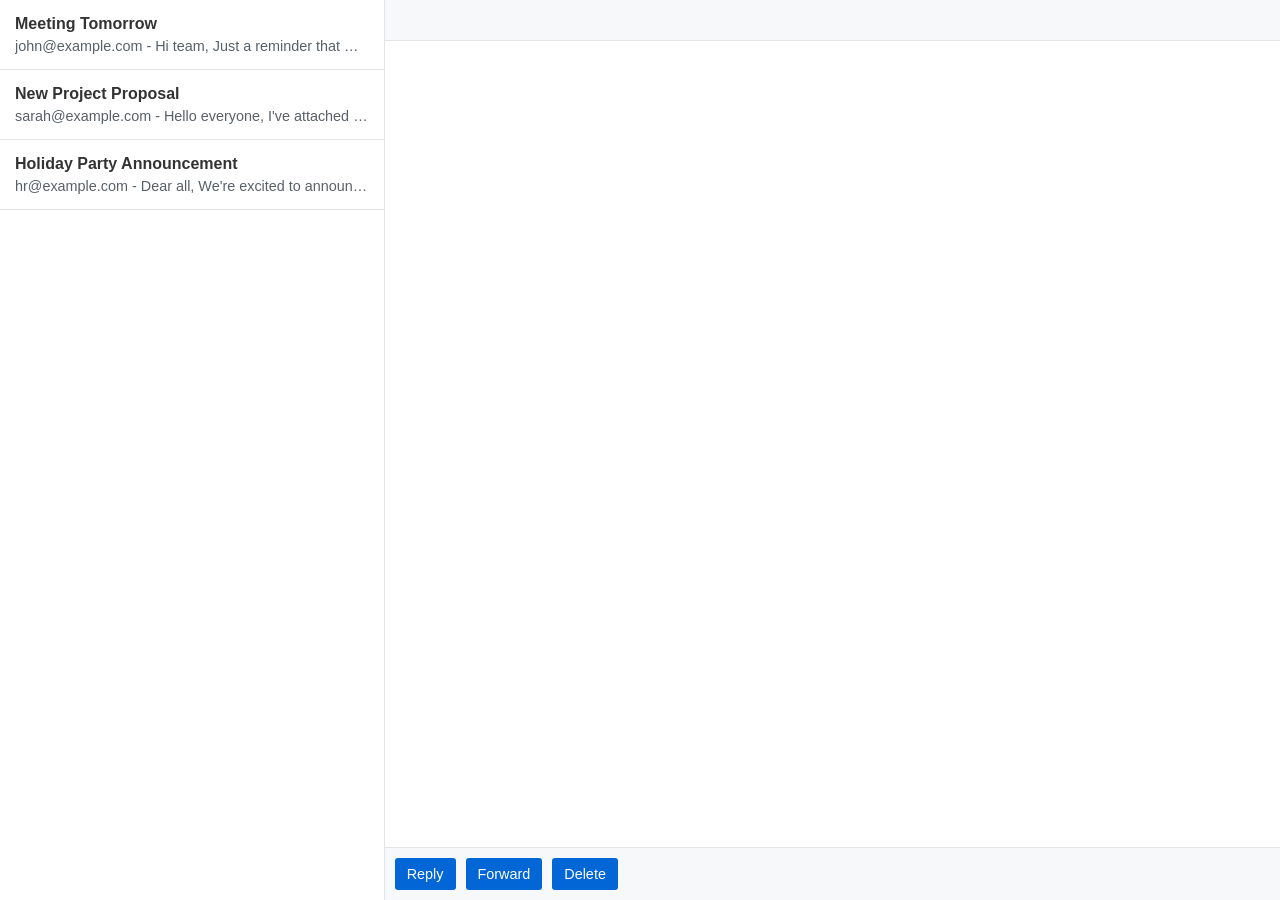
<file: index.html>
<!DOCTYPE html>
<html lang="en">
<head>
    <meta charset="UTF-8">
    <meta name="viewport" content="width=device-width, initial-scale=1.0">
    <title>Fake Email Reader</title>
    <link rel="stylesheet" href="style.css">
</head>
<body>
   <div class="email-container">
    <div class="email-list" id="emailList"></div>
    <div class="email-content" id="emailContent">
        <div class="email-header" id="emailHeader"></div>
        <div class="email-body" id="emailBody"></div>
        <div class="email-actions">
            <button class="email-action-button">Reply</button>
            <button class="email-action-button">Forward</button>
            <button class="email-action-button">Delete</button>
        </div>
    </div>
</div>
    <script src="script.js"></script>
</body>
</html>
</file>
<file: style.css>
body, html {
    height: 100%;
    margin: 0;
    padding: 0;
    font-family: Arial, sans-serif;
    background-color: #f6f8fa;
    color: #333;
}

.email-container {
    display: flex;
    height: 100%;
    max-width: 100%;
    margin: 0;
    box-shadow: 0 0 10px rgba(0,0,0,0.1);
}

.email-list {
    width: 30%;
    background-color: #fff;
    border-right: 1px solid #e1e4e8;
    overflow-y: auto;
    height: 100%;
}

.email-item {
    padding: 15px;
    border-bottom: 1px solid #e1e4e8;
    cursor: pointer;
    transition: background-color 0.3s ease;
}

.email-item:hover {
    background-color: #f1f3f5;
}

.email-item.active {
    background-color: #e8eef7;
}

.email-item-subject {
    font-weight: bold;
    margin-bottom: 5px;
}

.email-item-preview {
    font-size: 0.9em;
    color: #586069;
    white-space: nowrap;
    overflow: hidden;
    text-overflow: ellipsis;
}

.email-content {
    width: 70%;
    background-color: #fff;
    overflow-y: auto;
    display: flex;
    flex-direction: column;
    height: 100%;
}

.email-header {
    padding: 20px;
    border-bottom: 1px solid #e1e4e8;
    background-color: #f6f8fa;
}

.email-subject {
    font-size: 1.5em;
    font-weight: bold;
    margin-bottom: 10px;
}

.email-sender {
    font-size: 0.9em;
    color: #586069;
}

.email-body {
    padding: 20px;
    line-height: 1.6;
    flex-grow: 1;
    overflow-y: auto;
}

.email-actions {
    padding: 10px;
    background-color: #f6f8fa;
    border-top: 1px solid #e1e4e8;
    display: flex;
    justify-content: flex-start;
}

.email-action-button {
    background-color: #0366d6;
    color: white;
    border: none;
    padding: 8px 12px;
    margin-right: 10px;
    border-radius: 3px;
    cursor: pointer;
    font-size: 0.9em;
}

.email-action-button:hover {
    background-color: #0056b3;
}
</file>
